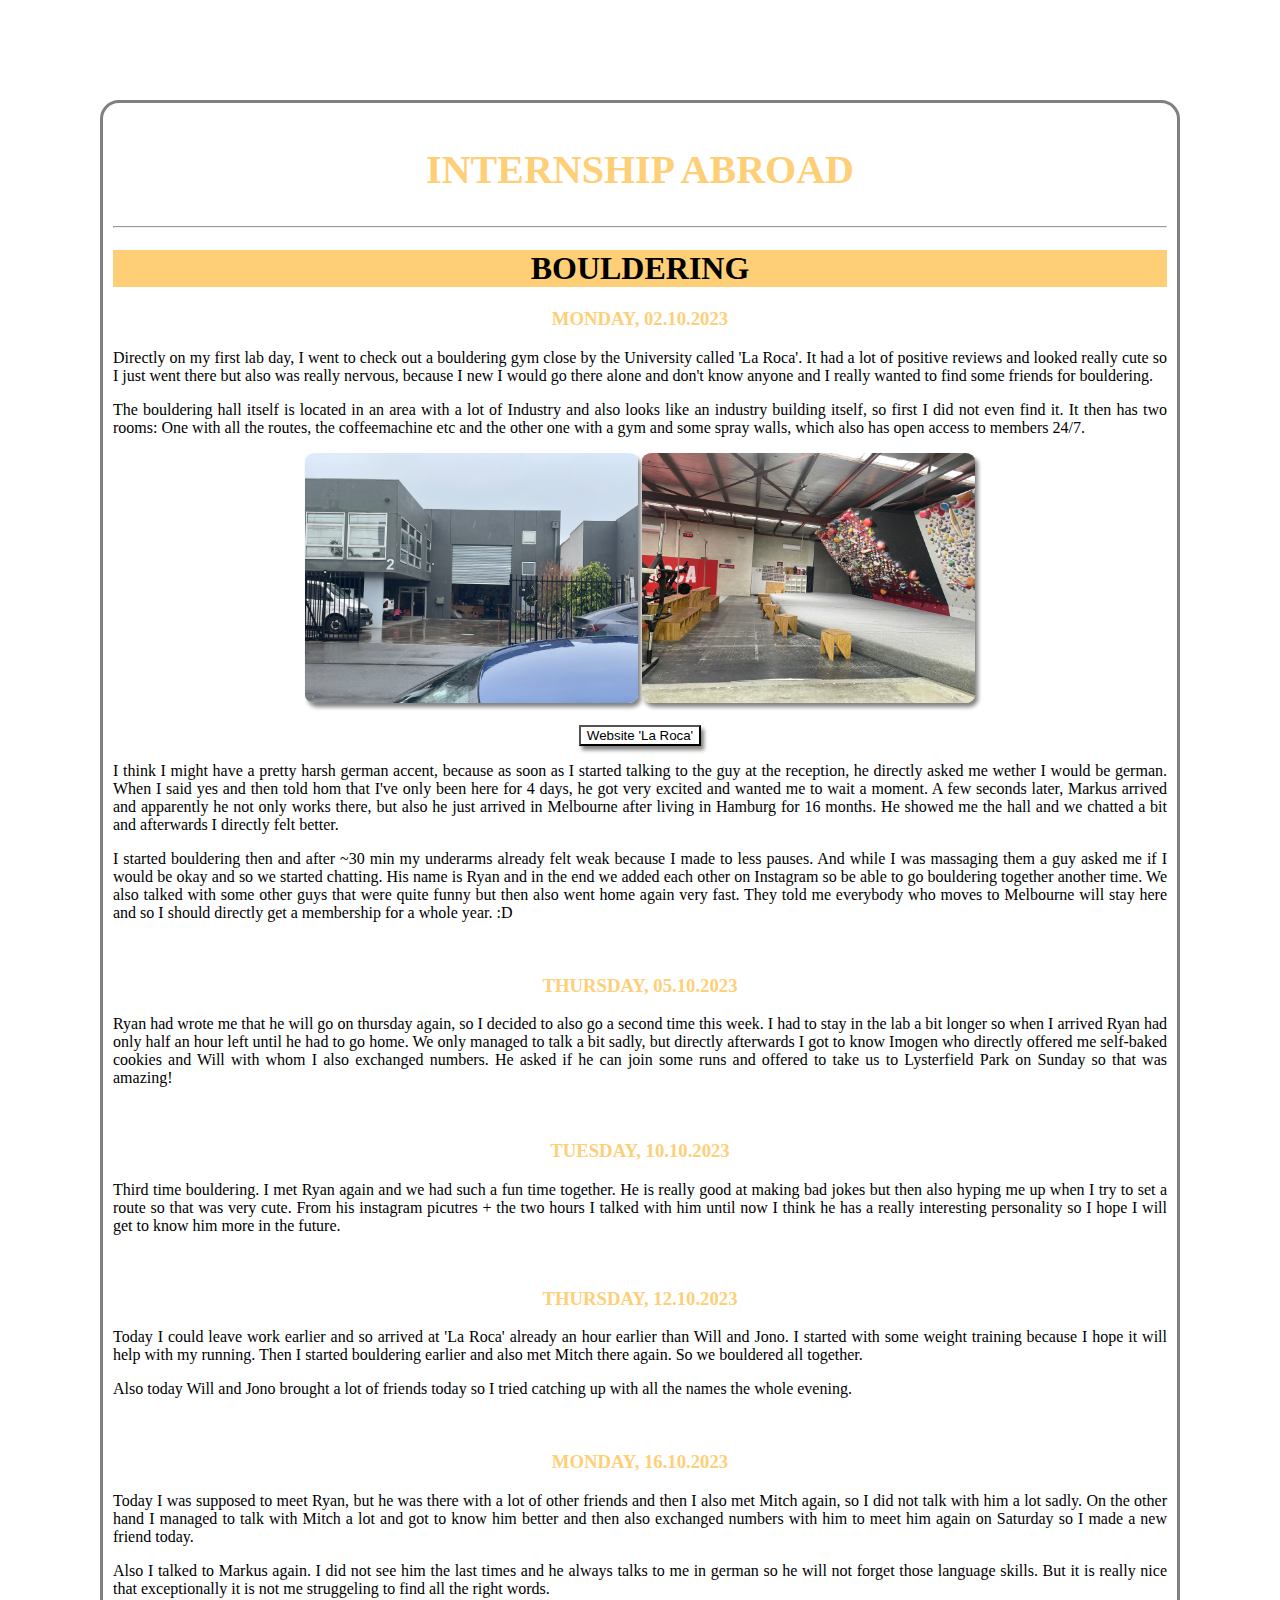
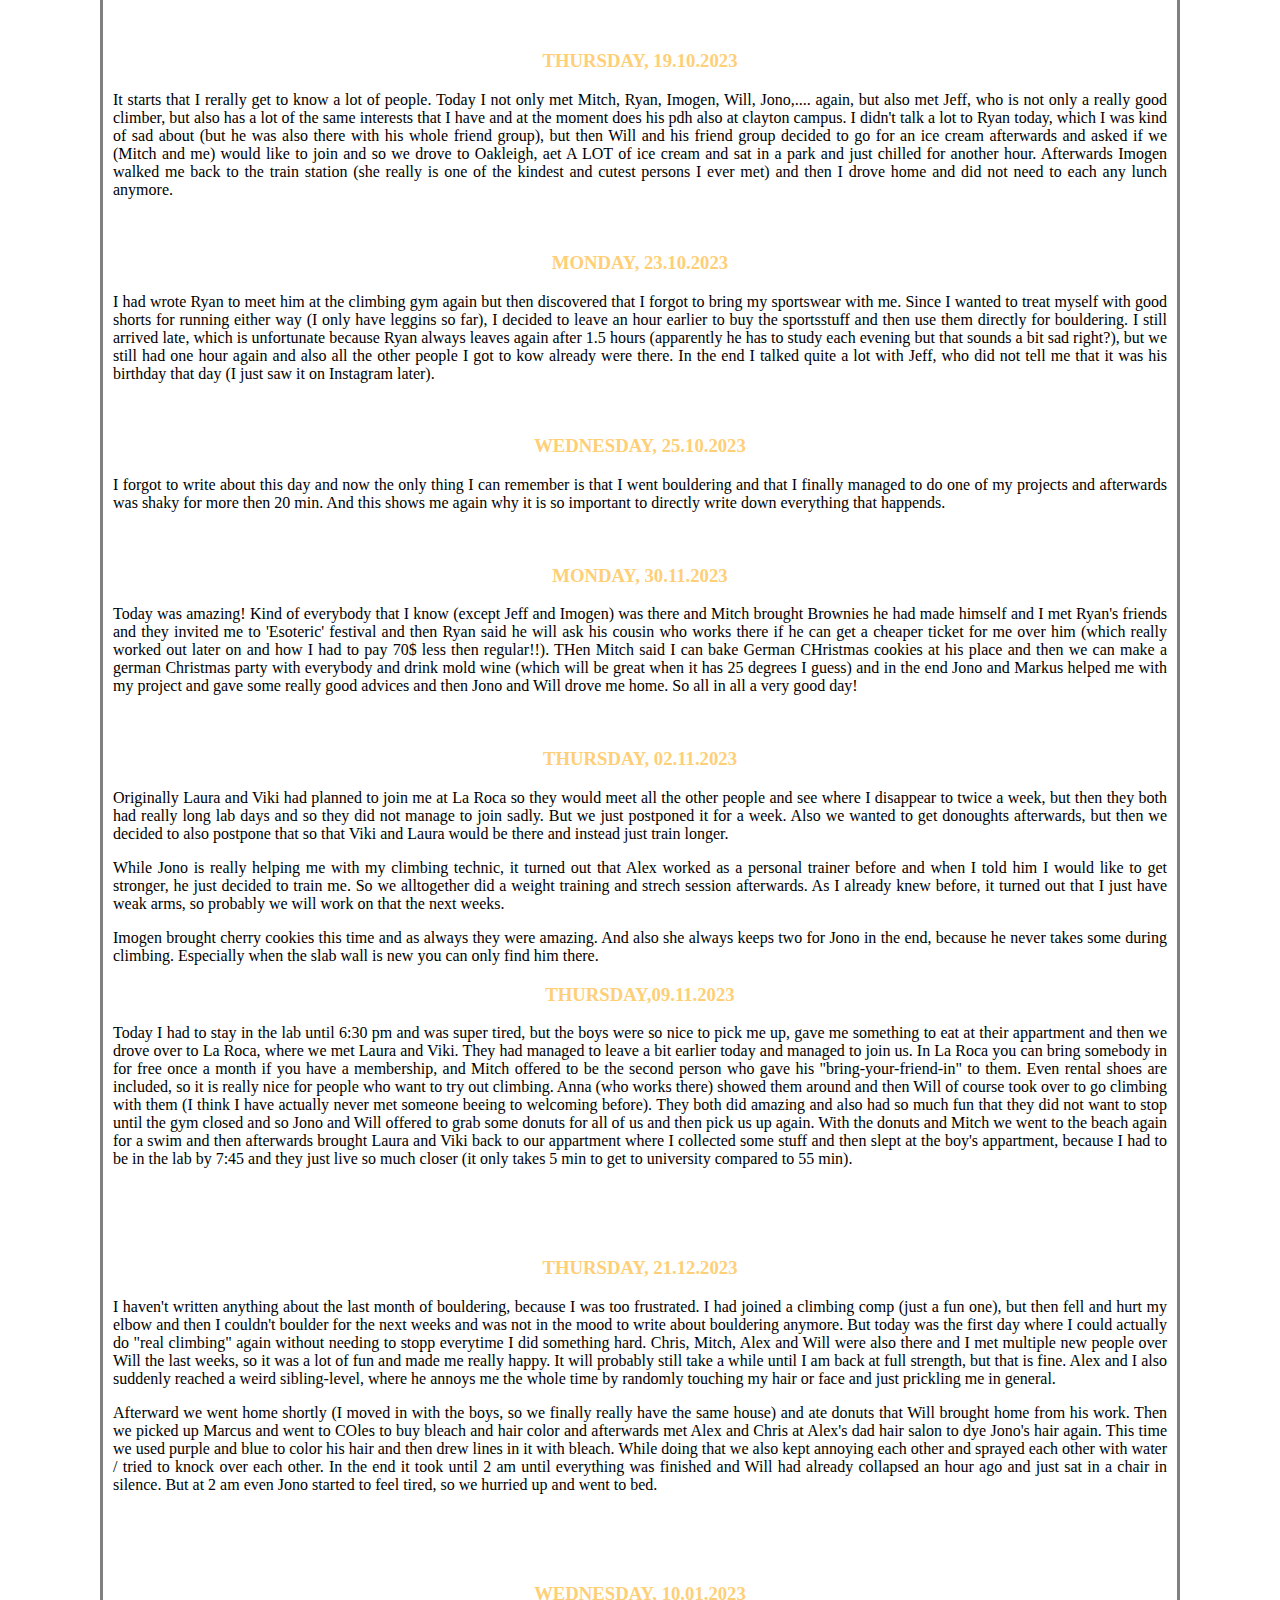
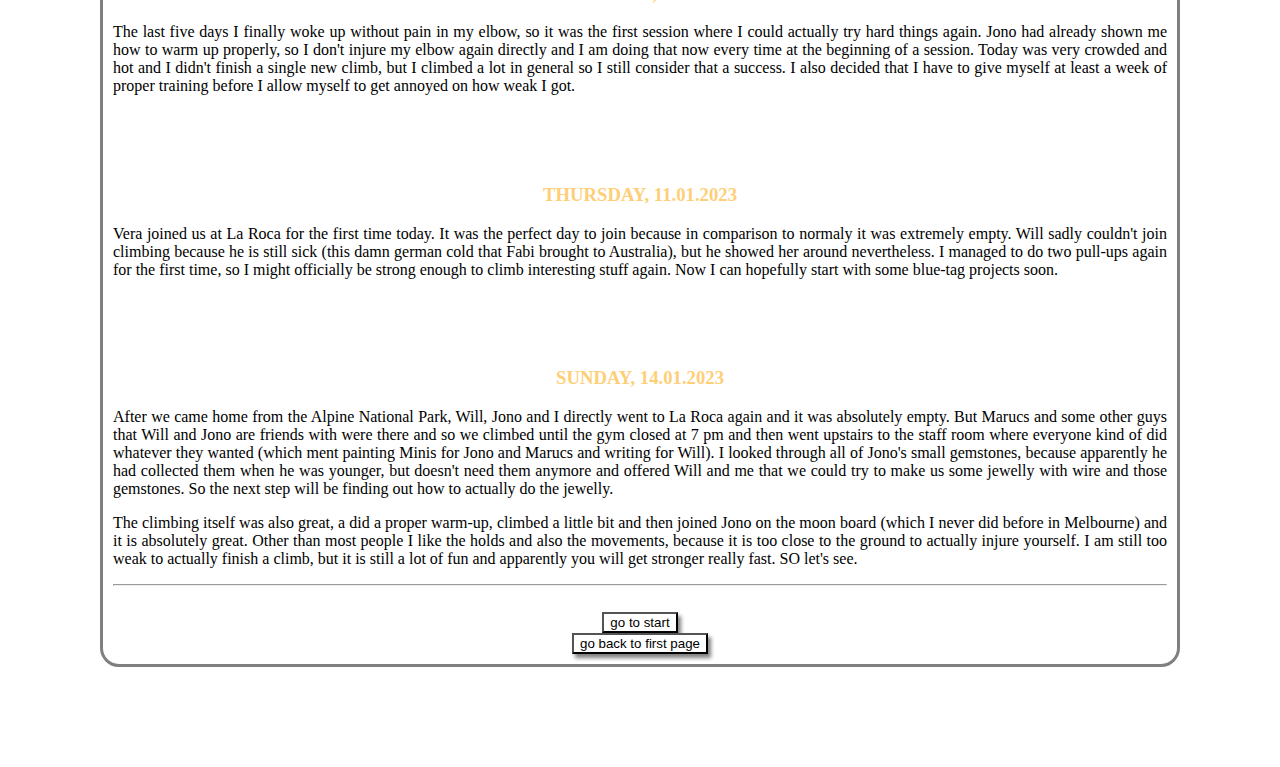
<file: Bouldering.html>
<!DOCTYPE html>
<html lang="en">
<head>
    <link rel="stylesheet" href="./Internship Style.css">
    <meta charset="UTF-8">
    <meta name="viewport" content="width=, initial-scale=1.0">
    <title>Internship | Bouldering</title>
</head>

<body>
    <p id="go to start"></p>

    <h2 style="font-size: 40px"> Internship Abroad</h2>
    <hr>

    <h1 class="headline"  style="background-color: rgb(254, 207, 119)"> Bouldering</h1>

    <h3>Monday, 02.10.2023</h3>
    <p>Directly on my first lab day, I went to check out a bouldering gym close by the University called 'La Roca'. It had a lot of positive reviews and looked really cute so I just went there but also was really nervous, because I new I would go there alone and don't know anyone and I really wanted to find some friends for bouldering. </p>
    <p>The bouldering hall itself is located in an area with a lot of Industry and also looks like an industry building itself, so first I did not even find it. It then has two rooms: One with all the routes, the coffeemachine etc and the other one with a gym and some spray walls, which also has open access to members 24/7.</p>
    <img src="./Pics_Bouldering/Foto 12.10.23, 15 58 11.jpg" alt="La Roca 1" height="250px">
    <img src="./Pics_Bouldering/Foto 12.10.23, 16 00 28.jpg" alt="La Roca 1" height="250px">
    <br>
    <br>
    <a target="_blank" href="https://laroca.com.au/"> <button> Website 'La Roca'</button></a>
    <p>I think I might have a pretty harsh german accent, because as soon as I started talking to the guy at the reception, he directly asked me wether I would be german. When I said yes and then told hom that I've only been here for 4 days, he got very excited and wanted me to wait a moment. A few seconds later, Markus arrived and apparently he not only works there, but also he just arrived in Melbourne after living in Hamburg for 16 months. He showed me the hall and we chatted a bit and afterwards I directly felt better.</p>
    <p>I started bouldering then and after ~30 min my underarms already felt weak because I made to less pauses. And while I was massaging them a guy asked me if I would be okay and so we started chatting. His name is Ryan and in the end we added each other on Instagram so be able to go bouldering together another time. We also talked with some other guys that were quite funny but then also went home again very fast. They told me everybody who moves to Melbourne will stay here and so I should directly get a membership for a whole year. :D</p>
    <br>

    <h3>Thursday, 05.10.2023</h3>
    <p>Ryan had wrote me that he will go on thursday again, so I decided to also go a second time this week. I had to stay in the lab a bit longer so when I arrived Ryan had only half an hour left until he had to go home. We only managed to talk a bit sadly, but directly afterwards I got to know Imogen who directly offered me self-baked cookies and Will with whom I also exchanged numbers. He asked if he can join some runs and offered to take us to Lysterfield Park on Sunday so that was amazing!</p>
    <br>

    <h3>Tuesday, 10.10.2023</h3>
    <p>Third time bouldering. I met Ryan again and we had such a fun time together. He is really good at making bad jokes but then also hyping me up when I try to set a route so that was very cute. From his instagram picutres + the two hours I talked with him until now I think he has a really interesting personality so I hope I will get to know him more in the future.</p>
    <br>

    <h3>Thursday, 12.10.2023</h3>
    <p>Today I could leave work earlier and so arrived at 'La Roca' already an hour earlier than Will and Jono. I started with some weight training because I hope it will help with my running. Then I started bouldering earlier and also met Mitch there again. So we bouldered all together. </p>
    <p>Also today Will and Jono brought a lot of friends today so I tried catching up with all the names the whole evening.</p>
    <br>

    <h3>Monday, 16.10.2023</h3>
    <p>Today I was supposed to meet Ryan, but he was there with a lot of other friends and then  I also met Mitch again, so I did not talk with him a lot sadly. On the other hand I managed to talk with Mitch a lot and got to know him better and then also exchanged numbers with him to meet him again on Saturday so I made a new friend today.</p>
    <p>Also I talked to Markus again. I did not see him the last times and he always talks to me in german so he will not forget those language skills. But it is really nice that exceptionally it is not me struggeling to find all the right words. </p>
    <br>

    <h3>Thursday, 19.10.2023</h3>
    <p>It starts that I rerally get to know a lot of people. Today I not only met Mitch, Ryan, Imogen, Will, Jono,.... again, but also met Jeff, who is not only a really good climber, but also has a lot of the same interests that I have and at the moment does his pdh also at clayton campus. I didn't talk a lot to Ryan today, which I was kind of sad about (but he was also there with his whole friend group), but then Will and his friend group decided to go for an ice cream afterwards and asked if we (Mitch and me) would like to join and so we drove to Oakleigh, aet A LOT of ice cream and sat in a park and just chilled for another hour. Afterwards Imogen walked me back to the train station (she really is one of the kindest and cutest persons I ever met) and then I drove home and did not need to each any lunch anymore.</p>
    <br>

    <h3>Monday, 23.10.2023</h3>
    <p>I had wrote Ryan to meet him at the climbing gym again but then discovered that I forgot to bring my sportswear with me. Since I wanted to treat myself with good shorts for running either way (I only have leggins so far), I decided to leave an hour earlier to buy the sportsstuff and then use them directly for bouldering. I still arrived late, which is unfortunate because Ryan always leaves again after 1.5 hours (apparently he has to study each evening but that sounds a bit sad right?), but we still had one hour again and also all the other people I got to kow already were there. In the end I talked quite a lot with Jeff, who did not tell me that it was his birthday that day (I just saw it on Instagram later).</p>
    <br>

    <h3>Wednesday, 25.10.2023</h3>
    <p>I forgot to write about this day and now the only thing I can remember is that I went bouldering and that I finally managed to do one of my projects and afterwards was shaky for more then 20 min. And this shows me again why it is so important to directly write down everything that happends.</p> 
    <br>

    <h3>Monday, 30.11.2023</h3>
    <p>Today was amazing! Kind of everybody that I know (except Jeff and Imogen) was there and Mitch brought Brownies he had made himself and I met Ryan's friends and they invited me to 'Esoteric' festival and then Ryan said he will ask his cousin who works there if he can get a cheaper ticket for me over him (which really worked out later on and how I had to pay 70$ less then regular!!). THen Mitch said I can bake German CHristmas cookies at his place and then we can make a german Christmas party with everybody and drink mold wine (which will be great when it has 25 degrees I guess) and in the end Jono and Markus helped me with my project and gave some really good advices and then Jono and Will drove me home. So all in all a very good day!</p>
    <br>

    <h3>Thursday, 02.11.2023</h3>
    <p>Originally Laura and Viki had planned to join me at La Roca so they would meet all the other people and see where I disappear to twice a week, but then they both had really long lab days and so they did not manage to join sadly. But we just postponed it for a week. Also we wanted to get donoughts afterwards, but then we decided to also postpone that so that Viki and Laura would be there and instead just train longer.</p>
    <p>While Jono is really helping me with my climbing technic, it turned out that Alex worked as a personal trainer before and when I told him I would like to get stronger, he just decided to train me. So we alltogether did a weight training and strech session afterwards. As I already knew before, it turned out that I just have weak arms, so probably we will work on that the next weeks.</p>
    <p>Imogen brought cherry cookies this time and as always they were amazing. And also she always keeps two for Jono in the end, because he never takes some during climbing. Especially when the slab wall is new you can only find him there.</p>

    <h3>Thursday,09.11.2023</h3>
    <p>Today I had to stay in the lab until 6:30 pm and was super tired, but the boys were so nice to pick me up, gave me something to eat at their appartment and then we drove over to La Roca, where we met Laura and Viki. They had managed to leave a bit earlier today and managed to join us. In La Roca you can bring somebody in for free once a month if you have a membership, and Mitch offered to be the second person who gave his "bring-your-friend-in" to them. Even rental shoes are included, so it is really nice for people who want to try out climbing. Anna (who works there) showed them around and then Will of course took over to go climbing with them (I think I have actually never met someone beeing to welcoming before). They both did amazing and also had so much fun that they did not want to stop until the gym closed and so Jono and Will offered to grab some donuts for all of us and then pick us up again. With the donuts and Mitch we went to the beach again for a swim and then afterwards brought Laura and Viki back to our appartment where I collected some stuff and then slept at the boy's appartment, because I had to be in the lab by 7:45 and they just live so much closer (it only takes 5 min to get to university compared to 55 min).</p>
    <br>
    <br>
    <br>

    <h3>Thursday, 21.12.2023</h3>
    <p>I haven't written anything about the last month of bouldering, because I was too frustrated. I had joined a climbing comp (just a fun one), but then fell and hurt my elbow and then I couldn't boulder for the next weeks and was not in the mood to write about bouldering anymore. But today was the first day where I could actually do "real climbing" again without needing to stopp everytime I did something hard. Chris, Mitch, Alex and Will were also there and I met multiple new people over Will the last weeks, so it was a lot of fun and made me really happy. It will probably still take a while until I am back at full strength, but that is fine. Alex and I also suddenly reached a weird sibling-level, where he annoys me the whole time by randomly touching my hair or face and just prickling me in general.</p>
    <p>Afterward we went home shortly (I moved in with the boys, so we finally really have the same house) and ate donuts that Will brought home from his work. Then we picked up Marcus and went to COles to buy bleach and hair color and afterwards met Alex and Chris at Alex's dad hair salon to dye Jono's hair again. This time we used purple and blue to color his hair and then drew lines in it with bleach. While doing that we also kept annoying each other and sprayed each other with water / tried to knock over each other. In the end it took until 2 am until everything was finished and Will had already collapsed an hour ago and just sat in a chair in silence. But at 2 am even Jono started to feel tired, so we hurried up and went to bed.</p>
    <br>
    <br>
    <br>
   
    <h3>Wednesday, 10.01.2023</h3>
    <p>The last five days I finally woke up without pain in my elbow, so it was the first session where I could actually try hard things again.
    Jono had already shown me how to warm up properly, so I don't injure my elbow again directly and I am doing that now every time at the beginning of a session.
    Today was very crowded and hot and I didn't finish a single new climb, but I climbed a lot in general so I still consider that a success.
    I also decided that I have to give myself at least a week of proper training before I allow myself to get annoyed on how weak I got.</p>
    <br>
    <br>
    <br>

    <h3>Thursday, 11.01.2023</h3>
    <p>Vera joined us at La Roca for the first time today. It was the perfect day to join because in comparison to normaly it was extremely empty. Will sadly couldn't join climbing because he is still sick (this damn german cold that Fabi brought to Australia), but he showed her around nevertheless. I managed to do two pull-ups again for the first time, so I might officially be strong enough to climb interesting stuff again. Now I can hopefully start with some blue-tag projects soon. </p>
    <br>
    <br>
    <br>

    <h3>Sunday, 14.01.2023</h3>
    <p>After we came home from the Alpine National Park, Will, Jono and I directly went to La Roca again and it was absolutely empty. But Marucs and some other guys that Will and Jono are friends with were there and so we climbed until the gym closed at 7 pm and then went upstairs to the staff room where everyone kind of did whatever they wanted (which ment painting Minis for Jono and Marucs and writing for Will). I looked through all of Jono's small gemstones, because apparently he had collected them when he was younger, but doesn't need them anymore
    and offered Will and me that we could try to make us some jewelly with wire and those gemstones. So the next step will be finding out how to actually do the jewelly.</p>
    <p>The climbing itself was also great, a did a proper warm-up, climbed a little bit and then joined Jono on the moon board (which I never did before in Melbourne) and it is absolutely great. Other than most people I like the holds and also the movements, because it is too close to the ground to actually injure yourself. 
    I am still too weak to actually finish a climb, but it is still a lot of fun and apparently you will get stronger really fast. SO let's see.</p>
    
    <hr>
    <br>
    <a href="#go to start"> <button>go to start</button> </a>
<br>
    <a href="index.html"> <button> go back to first page </button> </a>
</body>
</html>
</file>
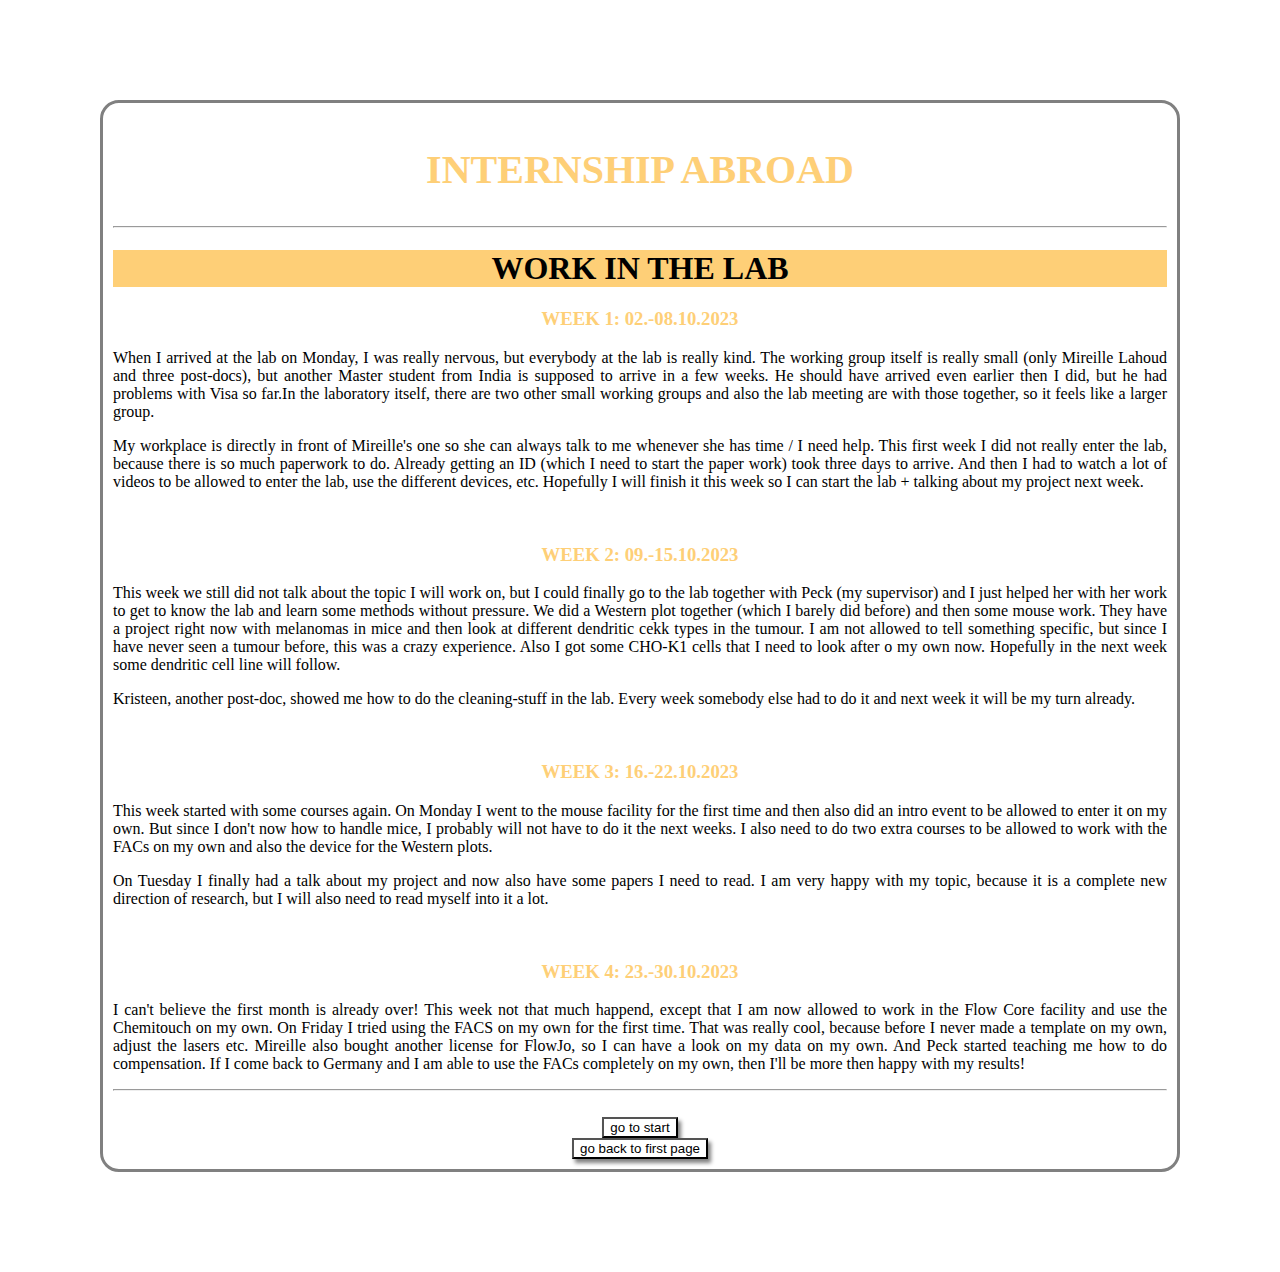
<file: Work in the Lab.html>
<!DOCTYPE html>
<html lang="en">
  <head>
    <link rel="stylesheet" href="./Internship Style.css" />
    <meta charset="UTF-8" />
    <meta name="viewport" content="width=, initial-scale=1.0" />
    <title>Erste Website | Work in the Lab</title>
  </head>

  <body>
    <p id="go to start"></p>

    <h2 style="font-size: 40px">Internship Abroad</h2>
    <hr />

    <h1 class="headline" style="background-color: rgb(254, 207, 119)">
      Work in the Lab
    </h1>

    <h3>Week 1: 02.-08.10.2023</h3>
    <p>
      When I arrived at the lab on Monday, I was really nervous, but everybody
      at the lab is really kind. The working group itself is really small (only
      Mireille Lahoud and three post-docs), but another Master student from
      India is supposed to arrive in a few weeks. He should have arrived even
      earlier then I did, but he had problems with Visa so far.In the laboratory
      itself, there are two other small working groups and also the lab meeting
      are with those together, so it feels like a larger group.
    </p>
    <p>
      My workplace is directly in front of Mireille's one so she can always talk
      to me whenever she has time / I need help. This first week I did not
      really enter the lab, because there is so much paperwork to do. Already
      getting an ID (which I need to start the paper work) took three days to
      arrive. And then I had to watch a lot of videos to be allowed to enter the
      lab, use the different devices, etc. Hopefully I will finish it this week
      so I can start the lab + talking about my project next week.
    </p>
    <br />

    <h3>Week 2: 09.-15.10.2023</h3>
    <p>
      This week we still did not talk about the topic I will work on, but I
      could finally go to the lab together with Peck (my supervisor) and I just
      helped her with her work to get to know the lab and learn some methods
      without pressure. We did a Western plot together (which I barely did
      before) and then some mouse work. They have a project right now with
      melanomas in mice and then look at different dendritic cekk types in the
      tumour. I am not allowed to tell something specific, but since I have
      never seen a tumour before, this was a crazy experience. Also I got some
      CHO-K1 cells that I need to look after o my own now. Hopefully in the next
      week some dendritic cell line will follow.
    </p>
    <p>
      Kristeen, another post-doc, showed me how to do the cleaning-stuff in the
      lab. Every week somebody else had to do it and next week it will be my
      turn already.
    </p>
    <br />

    <h3>Week 3: 16.-22.10.2023</h3>
    <p>
      This week started with some courses again. On Monday I went to the mouse
      facility for the first time and then also did an intro event to be allowed
      to enter it on my own. But since I don't now how to handle mice, I
      probably will not have to do it the next weeks. I also need to do two
      extra courses to be allowed to work with the FACs on my own and also the
      device for the Western plots.
    </p>
    <p>
      On Tuesday I finally had a talk about my project and now also have some
      papers I need to read. I am very happy with my topic, because it is a
      complete new direction of research, but I will also need to read myself
      into it a lot.
    </p>
    <br />

    <h3>Week 4: 23.-30.10.2023</h3>
    <p>
      I can't believe the first month is already over! This week not that much
      happend, except that I am now allowed to work in the Flow Core facility
      and use the Chemitouch on my own. On Friday I tried using the FACS on my
      own for the first time. That was really cool, because before I never made
      a template on my own, adjust the lasers etc. Mireille also bought another
      license for FlowJo, so I can have a look on my data on my own. And Peck
      started teaching me how to do compensation. If I come back to Germany and
      I am able to use the FACs completely on my own, then I'll be more then
      happy with my results!
    </p>

    <hr />
    <br />
    <a href="#go to start"> <button>go to start</button> </a>
    <br />
    <a href="index.html"> <button>go back to first page</button> </a>
  </body>
</html>
</file>
<file: Internship Style.css>
.headline{text-transform:uppercase;}
.blackcolor{color: black;}
.underline{text-decoration: underline;}

header{padding-bottom: 1px;}

button{
    cursor: pointer;
    color: black;
    background-color: white;
    transition: background-color 0,3s;
    box-shadow: 3px 4px 4px grey;
}

.contact{color:black}

button:hover{
    color: white;
    background-color: green;
}

img{box-shadow: 3px 4px 4px grey;}

body{
    margin: 100px;
    border: 3px;
    border-color: grey;
    border-style: solid;
    border-radius: 0.5cm;
    text-align: center;
    padding: 10px;
}

img{border-radius:3%;}

p{text-align:justify}

h3{color:rgb(254, 207, 119); text-transform: uppercase;}

h2{color:rgb(254, 207, 119); text-transform: uppercase;}
</file>
